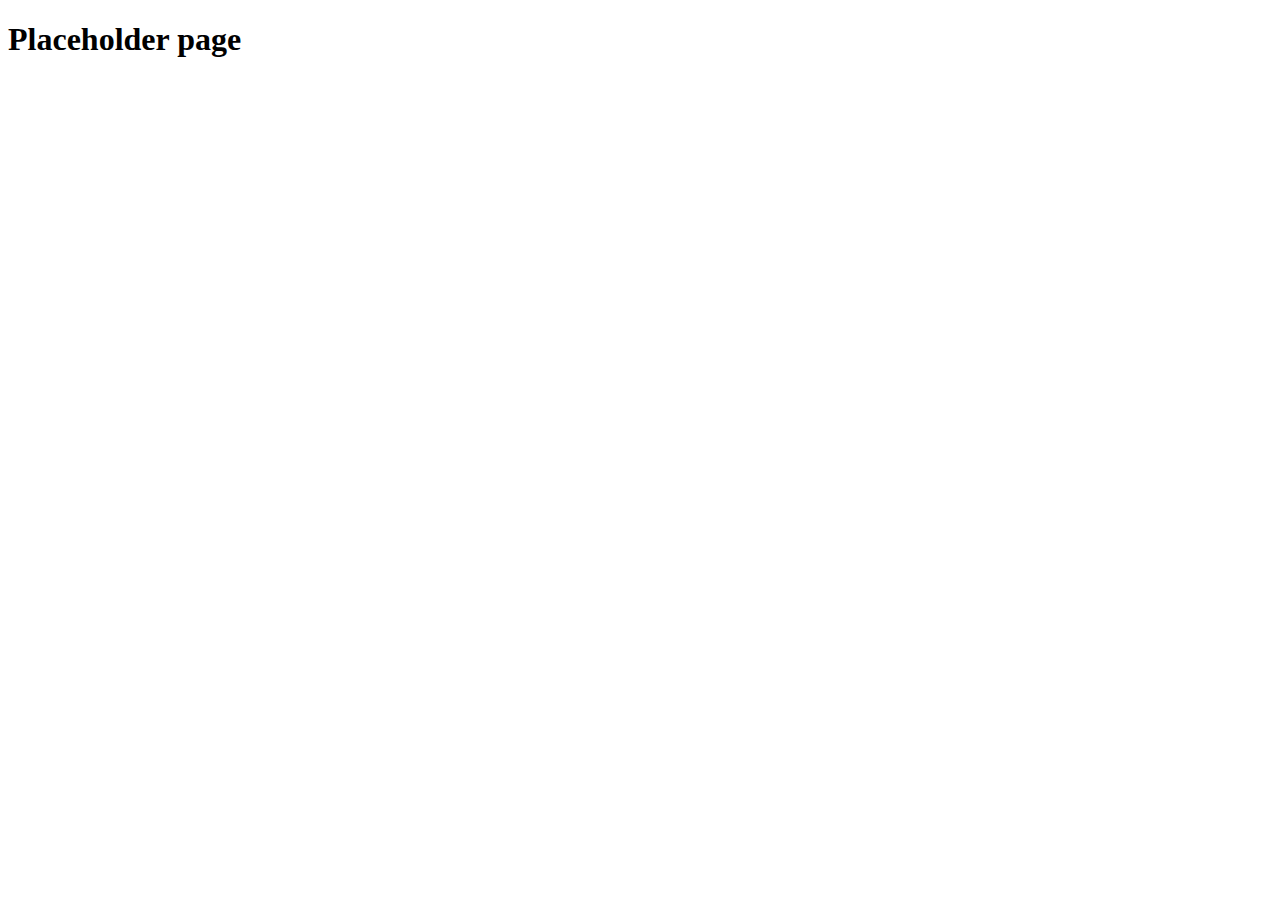
<file: CPROJECTS.html>
<!DOCTYPE html>
<html lang="en">
<head>
    <meta charset="UTF-8">
    <meta name="viewport" content="width=device-width, initial-scale=1.0">
    <title>Document</title>
</head>
<body>
    <h1> Placeholder page </h1>
</body>
</html>
</file>
